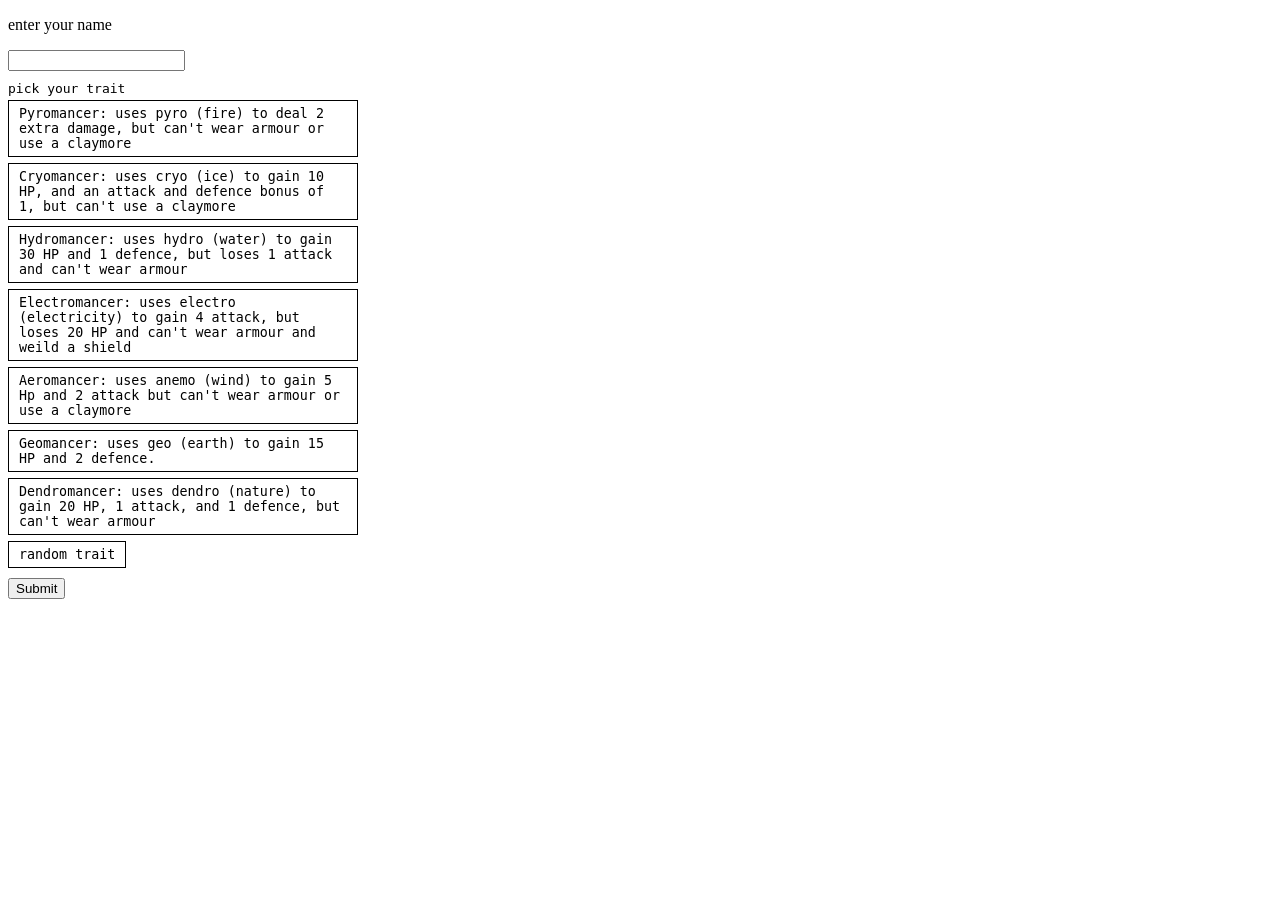
<file: index.html>
<!DOCTYPE html>
<html>

<head>
    <title>Hello World Example</title>
    <link rel="stylesheet" href="css.css">
    <meta charset="UTF-8">
</head>

<body>
    <div id="maincontent">
        <p id="enteryourname">enter your name</p>
        <input type="text" id="inputbox">
        <p id="traittext">pick your trait</p>
        <div id="traitlist"></div>
        <button id="submitbutton">Submit</button>
        <div id="game-container">
            <p id="outputtext"></p>
            <pre id="gamegridtext"></pre>
            <div id="right-column">
                <div id="traitdisplay"></div>
                <div id="hb"></div>
                <button id="helpbutton">Help</button>
                <div id="inventory-list"></div>
                <div id="floor-indicator"></div>
                <div id="equipment-list"></div>
            </div>
        </div>
    </div>


    
    <script src="js.js"></script>
</body>

</html>
</file>
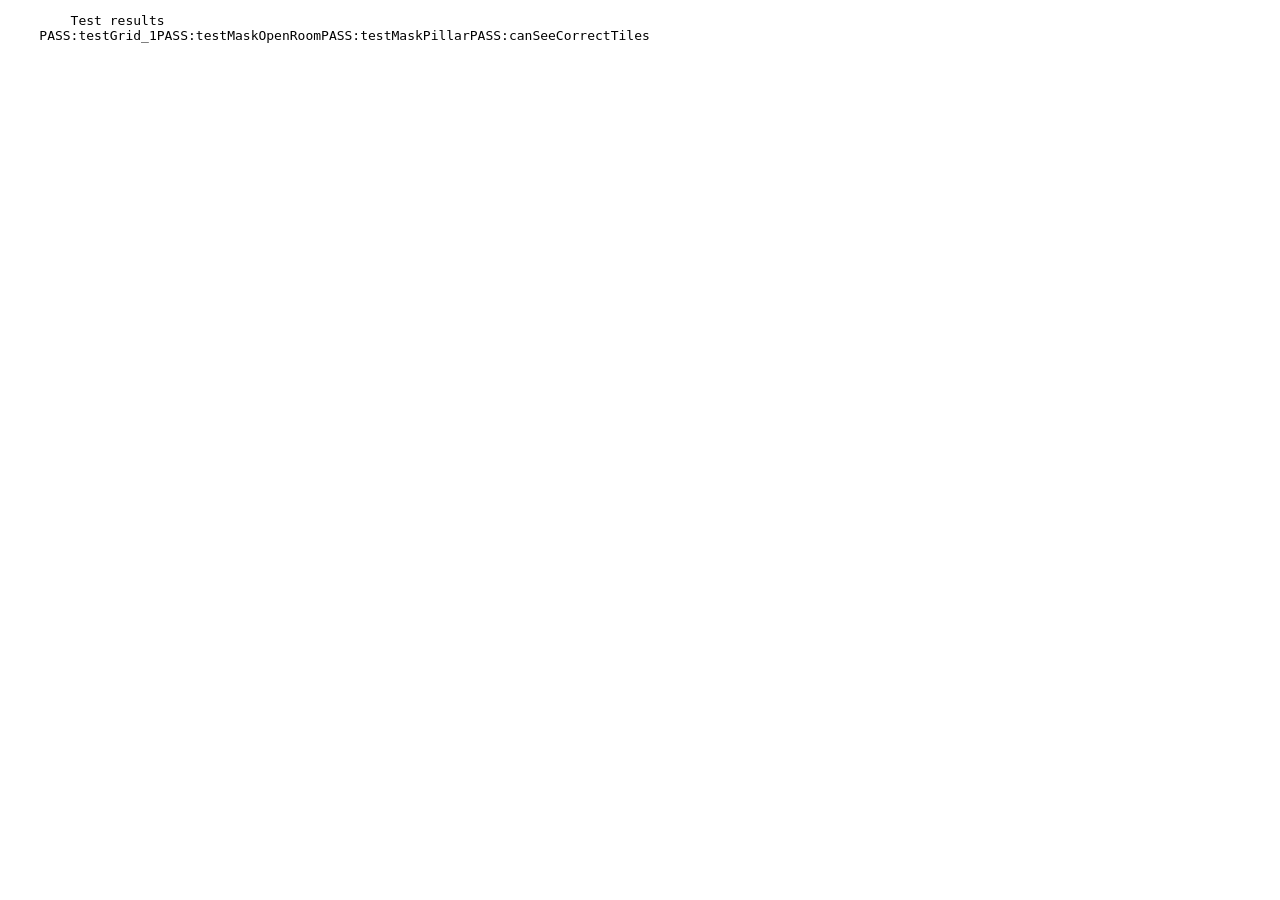
<file: test.html>
<!DOCTYPE html>
<html>
<head>
    <title>Testing</title>
    <meta charset="UTF-8">
</head>
<body>
    <pre id="testresults">
        Test results
    </pre>
    <script src="test.js"></script>
    <script src="js.js"></script>
    <script src="testgrid.js"></script>
    <script src="testfov.js"></script>
</body>
</html>
</file>
<file: css.css>
.dungeon 
{
    font-family: monospace;
    white-space: pre-wrap;
    border: 1px solid black; /* Drawing a box with a CSS border now instead of ascii text. */
    padding: 5px 10px; /* adds area inside the box */
}

#game-container
{
    display: none;
    grid-template-columns: 1fr auto 1fr;/*centers the game board by giving the other columns equal space*/
    align-items: flex-start;
    gap: 20px;
    margin-top: 15px;
}

#outputtext
{
    min-width: 320px;
    height: 25.5em; /* roughly 20 lines + padding */
    overflow-y: auto;
    margin: 0;
}

#gamegridtext
{
    margin: 0;
}

#inventory-list
{
    font-family: monospace;
    white-space: pre-line;
    border: 1px solid black;
    display: inline-block;
    padding: 5px 10px;
    margin: 0;
    width: 200px;
    box-sizing: border-box;
}

#floor-indicator
{
    font-family: monospace;
    white-space: pre-line;
    border: 1px solid black;
    display: inline-block;
    padding: 5px 10px;
    margin: 0;
    width: 200px;
    box-sizing: border-box;
}

#equipment-list
{
    font-family: monospace;
    white-space: pre-line;
    border: 1px solid black;
    display: inline-block;
    padding: 5px 10px;
    margin: 0;
    width: 200px;
    box-sizing: border-box;
}

#hb
{
    font-family: monospace;
    white-space: pre-line;
    border: 1px solid black;
    display: inline-block;
    padding: 5px 10px;
    margin: 0;
    width: 200px;
    box-sizing: border-box;
}

#right-column
{
    display: flex;
    flex-direction: column;
    gap: 15px;
    align-items: flex-start;
    position: relative;
}

#helpbutton
{
    position: absolute;
    right: 0;
    top: 0;
}

#traitdisplay
{
    font-family: monospace;
    white-space: pre-line;
    border: 1px solid black;
    display: inline-block;
    padding: 5px 10px;
    margin: 0;
    width: 200px;
    box-sizing: border-box;
}

#traittext
{
    font-family: monospace;
    margin: 10px 0 4px 0;
}

#traitlist
{
    display: flex;
    flex-direction: column;
    align-items: flex-start;
    gap: 6px;
    margin-bottom: 10px;
}

#traitlist button
{
    font-family: monospace;
    text-align: left;
    padding: 5px 10px;
    border: 1px solid black;
    background: white;
    cursor: pointer;
    max-width: 350px;
}

#traitlist button:hover
{
    background: #eee;
}

#traitlist button.selected
{
    background: #cde3ff;
    border: 2px solid #2b6cb0;
    font-weight: bold;
}
</file>
